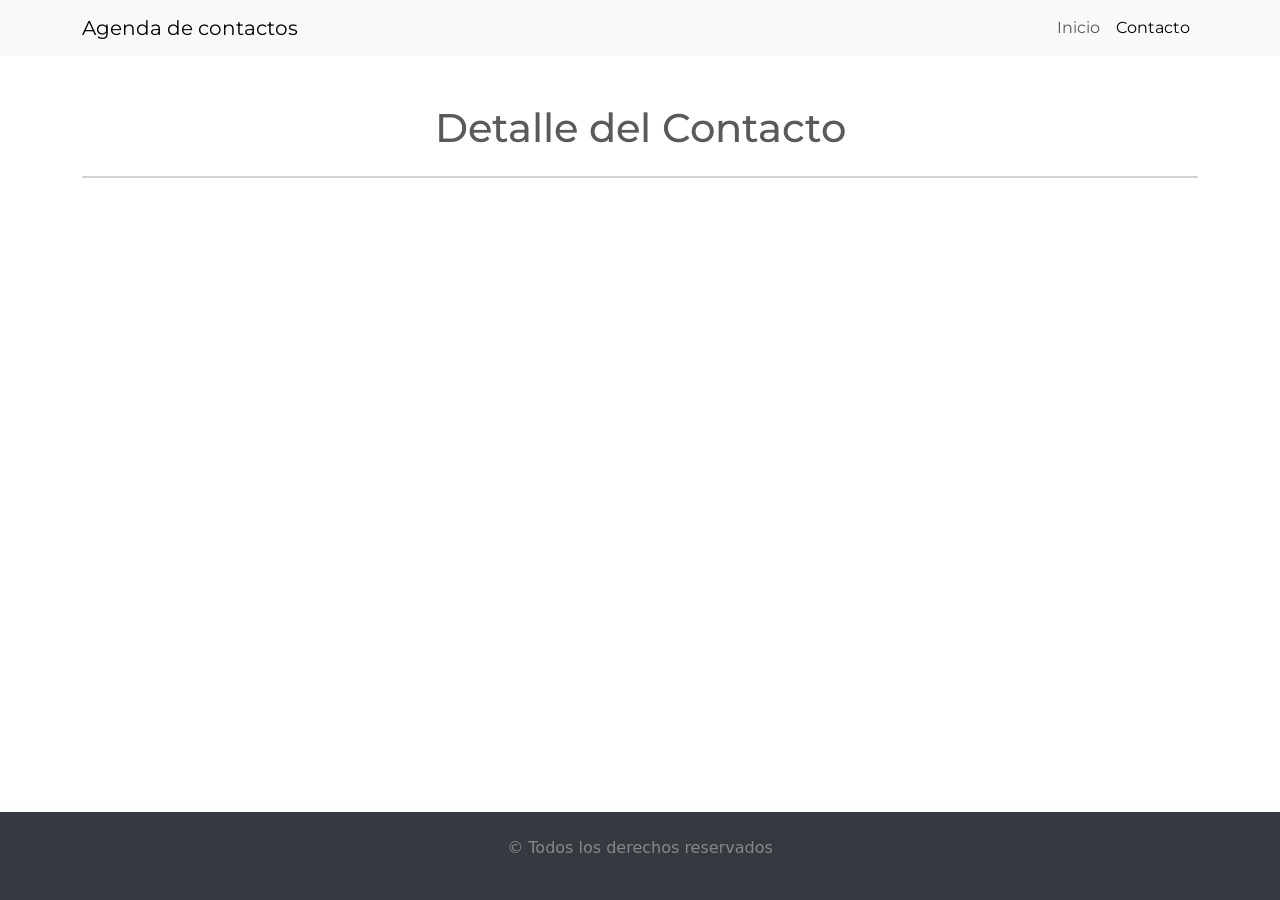
<file: pages/detalleContacto.html>
<!DOCTYPE html>
<html lang="es">

<head>
    <meta charset="UTF-8" />
    <meta name="viewport" content="width=device-width, initial-scale=1.0" />
    <meta name="description" content="Practica de operaciones del CRUD con una agenda" />
    <link rel="stylesheet" href="../css/bootstrap.min.css" />
    <link rel="stylesheet" href="../css/style.css" />
    <meta name="author" content="Valentina Iramain" />
    <title>Agenda de contactos</title>
</head>

<body>
    <header>
        <nav class="navbar navbar-expand-lg bg-body-tertiary">
            <div class="container">
                <a class="navbar-brand" href="../index.html">Agenda de contactos</a>
                <button class="navbar-toggler" type="button" data-bs-toggle="collapse"
                    data-bs-target="#navbarSupportedContent" aria-controls="navbarSupportedContent"
                    aria-expanded="false" aria-label="Toggle navigation">
                    <span class="navbar-toggler-icon"></span>
                </button>
                <div class="collapse navbar-collapse" id="navbarSupportedContent">
                    <ul class="navbar-nav ms-auto mb-2 mb-lg-0">
                        <li class="nav-item">
                            <a class="nav-link" aria-current="page" href="../index.html">Inicio</a>
                        </li>
                        <li class="nav-item">
                            <a class="nav-link active" href="./error404.html">Contacto</a>
                        </li>
                    </ul>
                </div>
            </div>
        </nav>
    </header>
    <main class="container my-4">
        <h1 class="text-center my-4">Detalle del Contacto</h1>
        <section>
            <div class="card mb-3">
         
            </div>
        </section>
    </main>

    <footer class="bg-dark text-center py-4">
        <p>&copy; Todos los derechos reservados</p>
    </footer>
    <script src="https://cdn.jsdelivr.net/npm/bootstrap@5.3.6/dist/js/bootstrap.bundle.min.js"
        integrity="sha384-j1CDi7MgGQ12Z7Qab0qlWQ/Qqz24Gc6BM0thvEMVjHnfYGF0rmFCozFSxQBxwHKO"
        crossorigin="anonymous"></script>
    <script src="../js/detalleContacto.js"></script>
</body>

</html>
</file>
<file: css/style.css>
body{
    min-height: 100vh;
    display: flex;
    flex-direction: column;
}

main{
    flex-grow: 1;
}
</file>
